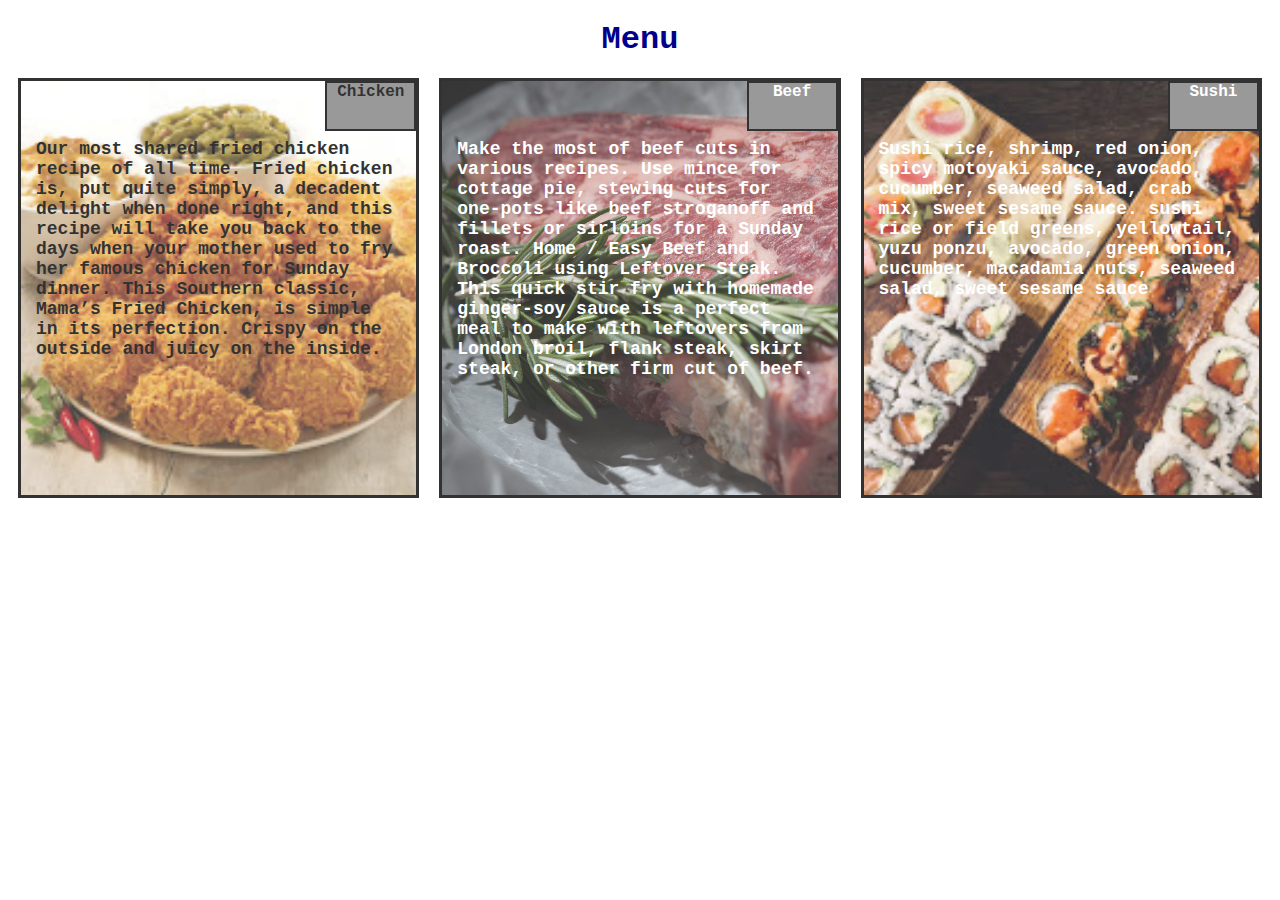
<file: week2-solution/index.html>
<!DOCTYPE html>
<html>
<head>
<meta charset="utf-8">
<meta name="viewport" content="width=device-width, initial-scale=1">
<link rel="stylesheet" href="css/style.css">
<title>week2-solution</title>
</head>
<body>
<h1>Menu</h1>

<div class="row">
  <div id="box" class="col-lg-4 col-md-6">
    <section class="chicken">
      <h2>Chicken</h2>
    <p>
    Our most shared fried chicken recipe of all time. Fried chicken is, put quite simply, a decadent delight when done right, and this recipe will take you back to the days when your mother used to fry her famous chicken for Sunday dinner. This Southern classic, Mama’s Fried Chicken, is simple in its perfection. Crispy on the outside and juicy on the inside.</p></section>
  </div>

  <div id="box" class="col-lg-4 col-md-6">
    <section class="beef">
      <h2>Beef</h2>
    <p>Make the most of beef cuts in various recipes. Use mince for cottage pie, stewing cuts for one-pots like beef stroganoff and fillets or sirloins for a Sunday roast. Home / Easy Beef and Broccoli using Leftover Steak. This quick stir fry with homemade ginger-soy sauce is a perfect meal to make with leftovers from London broil, flank steak, skirt steak, or other firm cut of beef.</p></section>
  </div>
  
  <div id="box" class="col-lg-4 col-md-12">
    <section class="sushi">
      <h2>Sushi</h2>
    <p>
      Sushi rice, shrimp, red onion, spicy motoyaki sauce, avocado, cucumber, seaweed salad, crab mix, sweet sesame sauce. sushi rice or field greens, yellowtail, yuzu ponzu, avocado, green onion, cucumber, macadamia nuts, seaweed salad, sweet sesame sauce</p></section>
  </div>

</div>

</body>
</html>
</file>
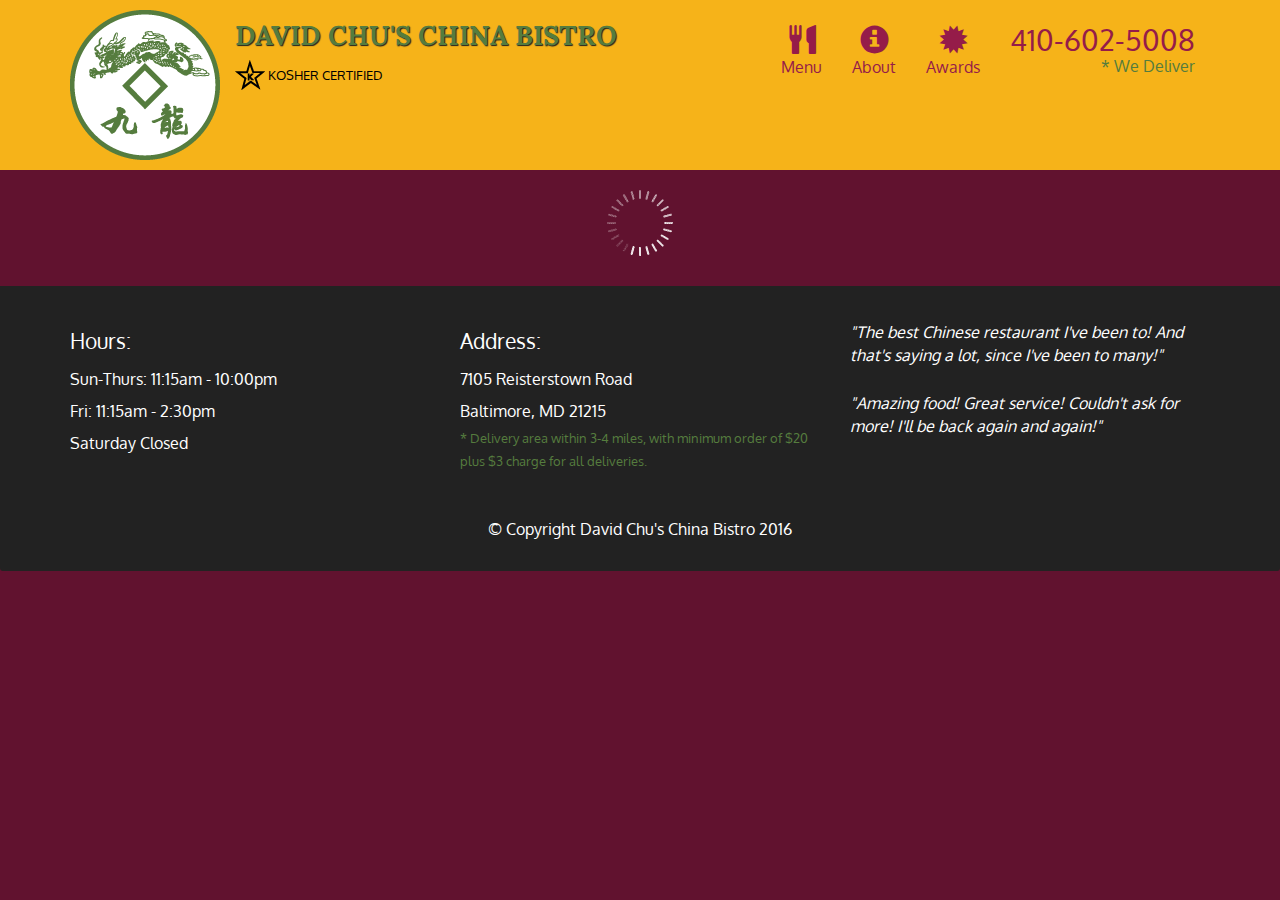
<file: week5-solution/index.html>
<!doctype html>
<html lang="en">
  <head>
    <meta charset="utf-8">
    <meta http-equiv="X-UA-Compatible" content="IE=edge">
    <meta name="viewport" content="width=device-width, initial-scale=1">
    <title>David Chu's China Bistro</title>
    <link rel="stylesheet" href="css/bootstrap.min.css">
    <link rel="stylesheet" href="css/styles.css">
    <link href='https://fonts.googleapis.com/css?family=Oxygen:400,300,700' rel='stylesheet' type='text/css'>
    <link href='https://fonts.googleapis.com/css?family=Lora' rel='stylesheet' type='text/css'>
  </head>
<body>
  <header>
    <nav id="header-nav" class="navbar navbar-default">
      <div class="container">
        <div class="navbar-header">
          <a href="index.html" class="pull-left visible-md visible-lg">
            <div id="logo-img" alt="Logo image"></div>
          </a>

          <div class="navbar-brand">
            <a href="index.html"><h1>David Chu's China Bistro</h1></a>
            <p>
              <img src="images/star-k-logo.png" alt="Kosher certification">
              <span>Kosher Certified</span>
            </p>
          </div>

          <button id="navbarToggle" type="button" class="navbar-toggle collapsed" data-toggle="collapse" data-target="#collapsable-nav" aria-expanded="false">
            <span class="sr-only">Toggle navigation</span>
            <span class="icon-bar"></span>
            <span class="icon-bar"></span>
            <span class="icon-bar"></span>
          </button>
        </div>
        
        <div id="collapsable-nav" class="collapse navbar-collapse">
           <ul id="nav-list" class="nav navbar-nav navbar-right">
            <li id="navHomeButton" class="visible-xs active">
              <a href="index.html">
                <span class="glyphicon glyphicon-home"></span> Home</a>
            </li>
            <li id="navMenuButton">
              <a href="#" onclick="$dc.loadMenuCategories();">
                <span class="glyphicon glyphicon-cutlery"></span><br class="hidden-xs"> Menu</a>
            </li>
            <li>
              <a href="#">
                <span class="glyphicon glyphicon-info-sign"></span><br class="hidden-xs"> About</a>
            </li>
            <li>
              <a href="#">
                <span class="glyphicon glyphicon-certificate"></span><br class="hidden-xs"> Awards</a>
            </li>
            <li id="phone" class="hidden-xs">
              <a href="tel:410-602-5008">
                <span>410-602-5008</span></a><div>* We Deliver</div>
            </li>
          </ul><!-- #nav-list -->
        </div><!-- .collapse .navbar-collapse -->
      </div><!-- .container -->
    </nav><!-- #header-nav -->
  </header>

  <div id="call-btn" class="visible-xs">
    <a class="btn" href="tel:410-602-5008">
    <span class="glyphicon glyphicon-earphone"></span>
    410-602-5008
    </a>
  </div>
  <div id="xs-deliver" class="text-center visible-xs">* We Deliver</div>

  <div id="main-content" class="container"></div>

  <footer class="panel-footer">
    <div class="container">
      <div class="row">
        <section id="hours" class="col-sm-4">
          <span>Hours:</span><br>
          Sun-Thurs: 11:15am - 10:00pm<br>
          Fri: 11:15am - 2:30pm<br>
          Saturday Closed
          <hr class="visible-xs">
        </section>
        <section id="address" class="col-sm-4">
          <span>Address:</span><br>
          7105 Reisterstown Road<br>
          Baltimore, MD 21215
          <p>* Delivery area within 3-4 miles, with minimum order of $20 plus $3 charge for all deliveries.</p>
          <hr class="visible-xs">
        </section>
        <section id="testimonials" class="col-sm-4">
          <p>"The best Chinese restaurant I've been to! And that's saying a lot, since I've been to many!"</p>
          <p>"Amazing food! Great service! Couldn't ask for more! I'll be back again and again!"</p>
        </section>
      </div>
      <div class="text-center">&copy; Copyright David Chu's China Bistro 2016</div>
    </div>
  </footer>

  <!-- jQuery (Bootstrap JS plugins depend on it) -->
  <script src="js/jquery-2.1.4.min.js"></script>
  <script src="js/bootstrap.min.js"></script>
  <script src="js/ajax-utils.js"></script>
  <script src="js/script.js"></script>
</body>
</html>
</file>
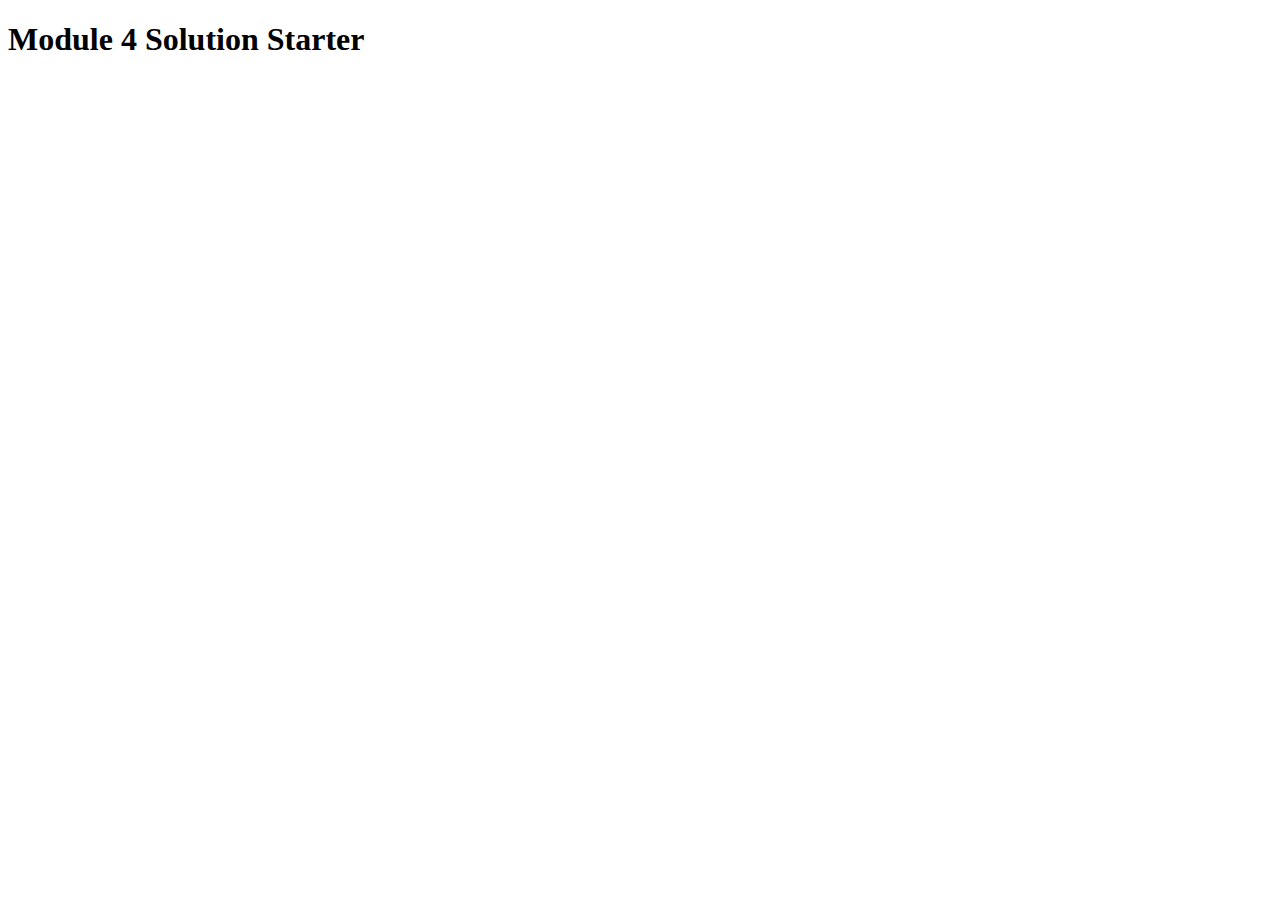
<file: week4-solution/easier/index.html>
<!DOCTYPE html>
<html>
<head>
  <meta charset="utf-8">
  <title>Module 4 Solution Starter</title>
  <script src="SpeakHello.js"></script>
  <script src="SpeakGoodBye.js"></script>
  <script src="script.js"></script>
</head>
<body>
  <h1>Module 4 Solution Starter</h1>
</body>
</html>
</file>
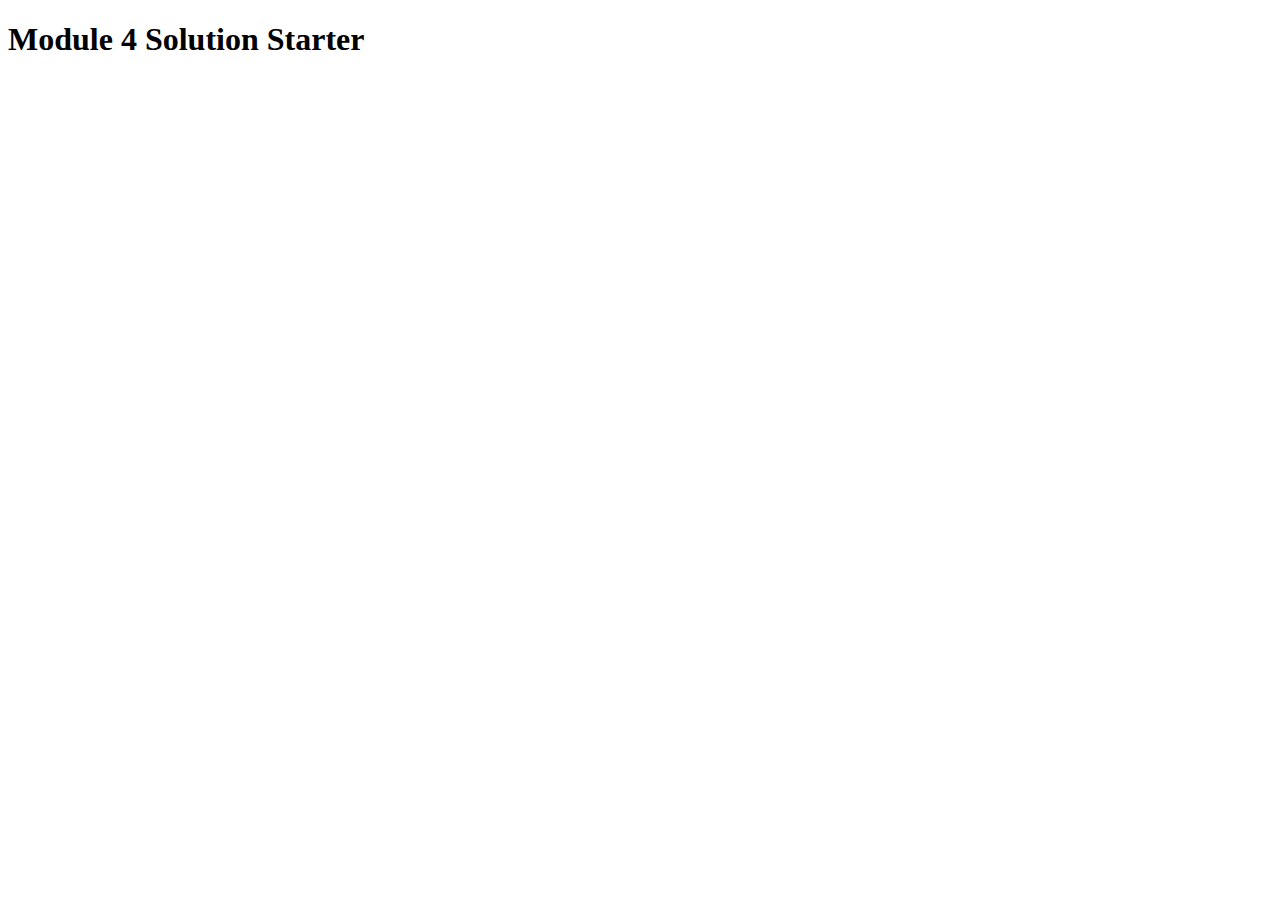
<file: week4-solution/harder/index.html>
<!DOCTYPE html>
<html>
<head>
  <meta charset="utf-8">
  <title>Module 4 Solution Starter</title>
  <script>
    var names = []; // DO NOT REMOVE
  </script>
  <script src="SpeakHello.js"></script>
  <script src="SpeakGoodBye.js"></script>
  <script src="script.js"></script>
</head>
<body>
  <h1>Module 4 Solution Starter</h1>
</body>
</html>
</file>
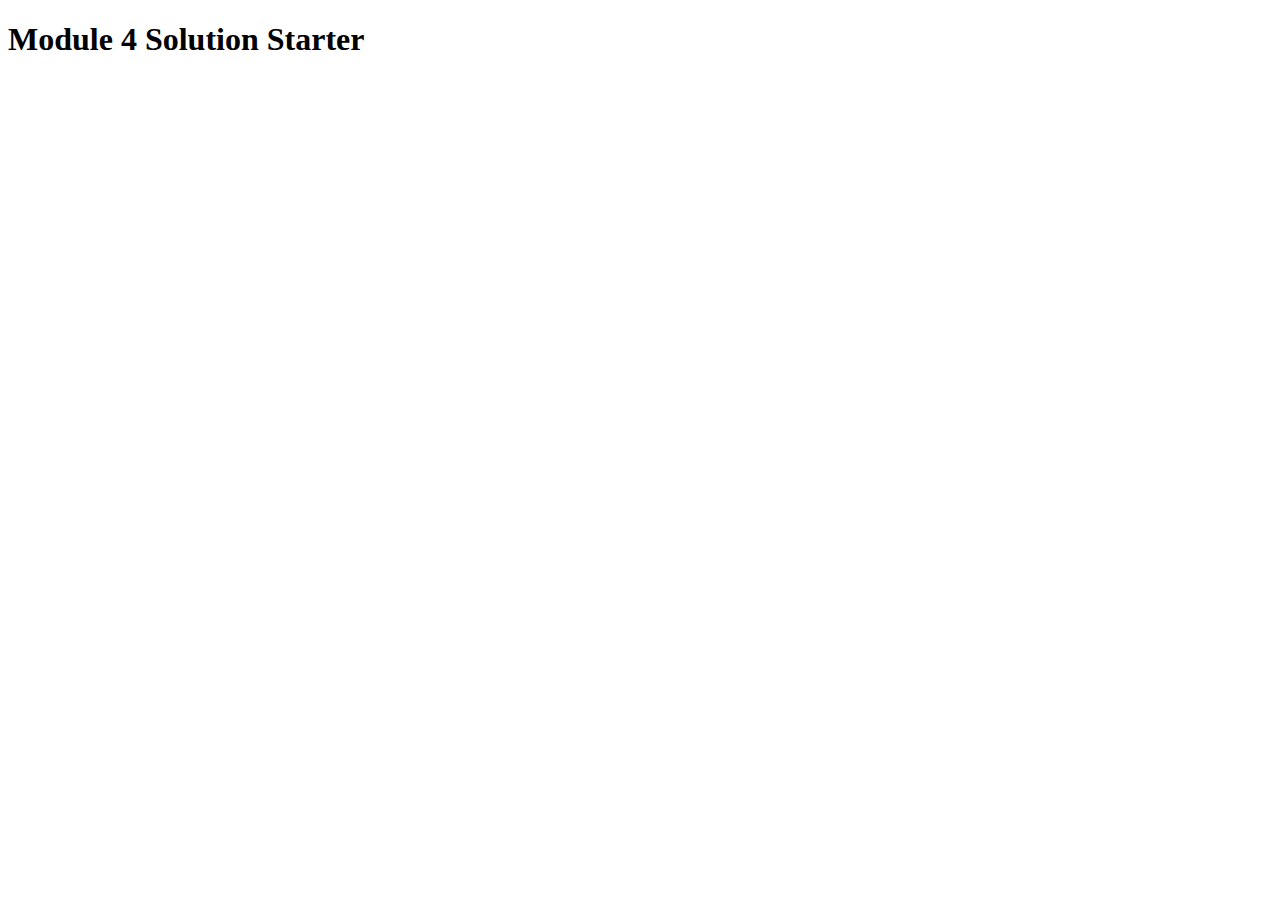
<file: week4-solution/harder/test.html>
<!DOCTYPE html>
<html>
<head>
  <meta charset="utf-8">
  <title>Module 4 Solution Starter</title>
  <script>
    var names = []; // DO NOT REMOVE
  </script>
  <script src="test.js"></script>
  
</head>
<body>
  <h1>Module 4 Solution Starter</h1>
</body>
</html>
</file>
<file: week2-solution/css/style.css>
* {
  box-sizing: border-box;
}
h1 {
  margin-bottom: 10px;
  text-align: center;
  color: darkblue;
  font-family: Courier, Monaco, monospace;
}
section{
  border: 3px solid black;
  height: 420px;
  margin: 10px;
  font-family: Helvetica;
  color: white;
  background-repeat: no-repeat;
  background-size: cover;
  font-weight: bold;
  font-family: Courier, Monaco, monospace;
}
.chicken{
    background-image: url("chicken.jpeg");
    opacity: 0.8;
    color: black;
}
.beef{
    background-image: url("beef.jpeg");
    opacity: 0.8;
}
.sushi{
    background-image: url("sushi.jpeg");
    opacity: 0.8;
    color: white;
}
section>h2 {
  position: relative;
    float: right;
    border: 2px solid black;
    margin: 0;
    width: 23%;
    text-align: center;
    font-size: 16px;
    font-weight: bold;
    height: 12%;
    background-color: gray;
    opacity: 1;

  }
section>p{
    padding: 40px 15px 20px 15px;
    opacity: 1;
    font-size: 18px;

}
/* Simple Responsive Framework. */
.row {
  width: 100%;
}
/********** Large devices only **********/
@media (min-width: 992px) {
  .col-lg-1, .col-lg-2, .col-lg-3, .col-lg-4, .col-lg-5, .col-lg-6, .col-lg-7, .col-lg-8, .col-lg-9, .col-lg-10, .col-lg-11, .col-lg-12 {
    float: left;
  }
  .col-lg-1 {
    width: 8.33%;
  }
  .col-lg-2 {
    width: 16.66%;
  }
  .col-lg-3 {
    width: 25%;
  }
  .col-lg-4 {
    width: 33.33%;
  }
  .col-lg-5 {
    width: 41.66%;
  }
  .col-lg-6 {
    width: 50%;
  }
  .col-lg-7 {
    width: 58.33%;
  }
  .col-lg-8 {
    width: 66.66%;
  }
  .col-lg-9 {
    width: 74.99%;
  }
  .col-lg-10 {
    width: 83.33%;
  }
  .col-lg-11 {
    width: 91.66%;
  }
  .col-lg-12 {
    width: 100%;
  }
}

/********** Medium devices only **********/
@media (min-width: 768px) and (max-width: 991px) {
  .col-md-1, .col-md-2, .col-md-3, .col-md-4, .col-md-5, .col-md-6, .col-md-7, .col-md-8, .col-md-9, .col-md-10, .col-md-11, .col-md-12 {
    float: left;
  }
  .col-md-1 {
    width: 8.33%;
  }
  .col-md-2 {
    width: 16.66%;
  }
  .col-md-3 {
    width: 25%;
  }
  .col-md-4 {
    width: 33.33%;
  }
  .col-md-5 {
    width: 41.66%;
  }
  .col-md-6 {
    width: 50%;
  }
  .col-md-7 {
    width: 58.33%;
  }
  .col-md-8 {
    width: 66.66%;
  }
  .col-md-9 {
    width: 74.99%;
  }
  .col-md-10 {
    width: 83.33%;
  }
  .col-md-11 {
    width: 91.66%;
  }
  .col-md-12 {
    width: 100%;
  }
}
</file>
<file: week5-solution/css/styles.css>
body {
  font-size: 16px;
  color: #fff;
  background-color: #61122f;
  font-family: 'Oxygen', sans-serif;
}

/** HEADER **/
#header-nav {
  background-color: #f6b319;
  border-radius: 0;
  border: 0;
}

#logo-img {
  background: url('../images/restaurant-logo_large.png') no-repeat;
  width: 150px;
  height: 150px;
  margin: 10px 15px 10px 0;
}

.navbar-brand {
  padding-top: 25px;
}
.navbar-brand h1 { /* Restaurant name */
  font-family: 'Lora', serif;
  color: #557c3e;
  font-size: 1.5em;
  text-transform: uppercase;
  font-weight: bold;
  text-shadow: 1px 1px 1px #222;
  margin-top: 0;
  margin-bottom: 0;
  line-height: .75;
}
.navbar-brand a:hover, .navbar-brand a:focus {
  text-decoration: none;
}
.navbar-brand p { /* Kosher cert */
  color: #000;
  text-transform: uppercase;
  font-size: .7em;
  margin-top: 15px;
}
.navbar-brand p span { /* Star-K */
  vertical-align: middle;
}

#nav-list {
  margin-top: 10px;
}
#nav-list a {
  color: #951C49;
  text-align: center;
}
#nav-list a:hover {
  background: #E7E7E7;
}
#nav-list a span {
  font-size: 1.8em;
}

#phone {
  margin-top: 5px;
}
#phone a { /* Phone number */
  text-align: right;
  padding-bottom: 0;
}
#phone div { /* We Deliver */
  color: #557c3e;
  text-align: right;
  padding-right: 15px;
}

.navbar-header button.navbar-toggle, .navbar-header .icon-bar {
  border: 1px solid #61122f;
}
.navbar-header button.navbar-toggle {
  clear: both;
  margin-top: -30px;
}
/* END HEADER */

/* FOOTER */
.panel-footer {
  margin-top: 30px;
  padding-top: 35px;
  padding-bottom: 30px;
  background-color: #222;
  border-top: 0;
}
.panel-footer div.row {
  margin-bottom: 35px;
}
#hours, #address {
  line-height: 2;
}
#hours > span, #address > span {
  font-size: 1.3em;
}
#address p {
  color: #557c3e;
  font-size: .8em;
  line-height: 1.8;
}
#testimonials {
  font-style: italic;
}
#testimonials p:nth-child(2) {
  margin-top: 25px;
}
/* END FOOTER */



/* HOME PAGE */
.container .jumbotron {
  box-shadow: 0 0 50px #3F0C1F;
  border: 2px solid #3F0C1F;
}

#menu-tile, #specials-tile, #map-tile {
  height: 250px;
  width: 100%;
  margin-bottom: 15px;
  position: relative;
  border: 2px solid #3F0C1F;
  overflow: hidden;
}
#menu-tile:hover, #specials-tile:hover, #map-tile:hover {
  box-shadow: 0 1px 5px 1px #cccccc;
}
#menu-tile {
  background: url('../images/menu-tile.jpg') no-repeat;
  background-position: center;
}
#specials-tile {
  background: url('../images/specials-tile.jpg') no-repeat;
  background-position: center;
}
#menu-tile span, #specials-tile span, #map-tile span {
  position: absolute;
  bottom: 0;
  right: 0;
  width: 100%;
  text-align: center;
  font-size: 1.6em;
  text-transform: uppercase;
  background-color: #000;
  color: #fff;
  opacity: .8;
}
/* END HOME PAGE */

/* MENU CATEGORIES PAGE */
.category-tile { 
  position: relative;
  border: 2px solid #3F0C1F;
  overflow: hidden;
  width: 200px;
  height: 200px;
  margin: 0 auto 15px;
}
.category-tile span {
  position: absolute;
  bottom: 0;
  right: 0;
  width: 100%;
  text-align: center;
  font-size: 1.2em;
  text-transform: uppercase;
  background-color: #000;
  color: #fff;
  opacity: .8;
}
.category-tile:hover {
  box-shadow: 0 1px 5px 1px #cccccc;
}

#menu-categories-title + div {
  margin-bottom: 50px;
}
/* END MENU CATEGORIES PAGE */

/* SINGLE CATEGORY PAGE */
.menu-item-tile {
  margin-bottom: 25px;
}
.menu-item-tile hr {
  width: 80%;
}
.menu-item-tile .menu-item-price {
  font-size: 1.1em;
  text-align: right;
  margin-top: -15px;
  margin-right: -15px;
}
.menu-item-tile .menu-item-price span {
  font-size: .6em;
}
.menu-item-photo {
  position: relative;
  border: 2px solid #3F0C1F; 
  overflow: hidden;
  padding: 0;
  margin-right: -15px;
  margin-left: auto;
  margin-bottom: 20px;
  max-width: 250px;
}
.menu-item-photo div {
  position: absolute;
  bottom: 0;
  right: 0;
  width: 80px;
  background-color: #557c3e;
  text-align: center;
}
.menu-item-description {
  padding-right: 30px;
}
h3.menu-item-title {
  margin: 0 0 10px;
}
.menu-item-details {
  font-size: .9em;
  font-style: italic;
}
/* END SINGLE CATEGORY PAGE */


/********** Large devices only **********/
@media (min-width: 1200px) {
  .container .jumbotron {
    background: url('../images/jumbotron_1200.jpg') no-repeat;
    height: 675px;
  }
}

/********** Medium devices only **********/
@media (min-width: 992px) and (max-width: 1199px) {
  /* Header */
  #logo-img {
    background: url('../images/restaurant-logo_medium.png') no-repeat;
    width: 100px;
    height: 100px;
    margin: 5px 5px 5px 0;
  }
  /* End Header */

  /* Home Page */
  .container .jumbotron {
    background: url('../images/jumbotron_992.jpg') no-repeat;
    height: 558px;
  }
  /* End Home Page */
}

/********** Small devices only **********/
@media (min-width: 768px) and (max-width: 991px) {
  /* Home Page */
  .container .jumbotron {
    background: url('../images/jumbotron_768.jpg') no-repeat;
    height: 432px;
  }
  /* End Home Page */
}

/********** Extra small devices only **********/
@media (max-width: 767px) {
  /* Header */
  .navbar-brand {
    padding-top: 10px;
    height: 80px;
  }
  .navbar-brand h1 { /* Restaurant name */
    padding-top: 10px;
    font-size: 5vw; /* 1vw = 1% of viewport width */
  }
  .navbar-brand p { /* Kosher cert */
    font-size: .6em;
    margin-top: 12px;
  }
  .navbar-brand p img { /* Star-K */
    height: 20px;
  }

  #collapsable-nav a { /* Collapsed nav menu text */
    font-size: 1.2em;
  }
  #collapsable-nav a span { /* Collapsed nav menu glyph */
    font-size: 1em;
    margin-right: 5px;
  }

  #call-btn > a {
    font-size: 1.5em;
    display: block;
    margin: 0 20px;
    padding: 10px;
    border: 2px solid #fff;
    background-color: #f6b319;
    color: #951c49;
  }
  #xs-deliver {
    margin-top: 5px;
    font-size: .7em;
    letter-spacing: .1em;
    text-transform: uppercase;
  }
  /* End Header */

  /* Footer */
  .panel-footer section {
    margin-bottom: 30px;
    text-align: center;
  }
  .panel-footer section:nth-child(3) {
    margin-bottom: 0; /* margin already exists on the whole row */
  }
  .panel-footer section hr {
    width: 50%;
  }
  /* End Footer */

  /* Home Page */
  .container .jumbotron {
    margin-top: 30px;
    padding: 0;
  }
  #menu-tile, #specials-tile {
    width: 360px;
    margin: 0 auto 15px;
  }

  .menu-item-photo {
    margin-right: auto;
  }
  .menu-item-tile .menu-item-price {
    text-align: center;
  }
  .menu-item-description {
    text-align: center;;
  }
}


/********** Super extra small devices Only :-) (e.g., iPhone 4) **********/
@media (max-width: 479px) {
  /* Header */
  .navbar-brand h1 { /* Restaurant name */
    padding-top: 5px;
    font-size: 6vw;
  }
  /* End Header */
  
  /* Home page */
  #menu-tile, #specials-tile {
    width: 280px;
    margin: 0 auto 15px;
  }

  .col-xxs-12 {
    position: relative;
    min-height: 1px;
    padding-right: 15px;
    padding-left: 15px;
    float: left;
    width: 100%;
  }
}
</file>
